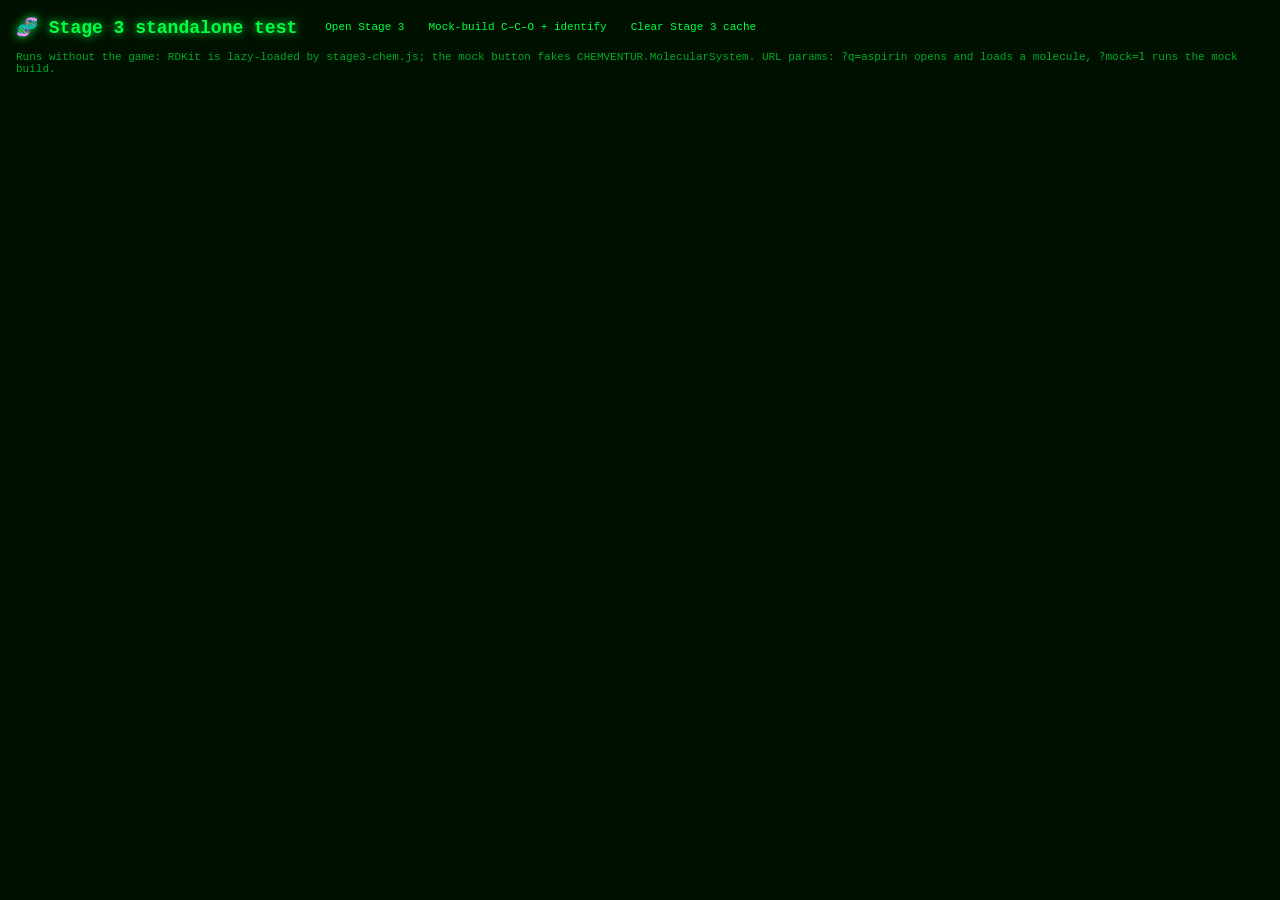
<file: stage3-test.html>
<!DOCTYPE html>
<html lang="en">
<head>
  <meta charset="utf-8">
  <meta name="viewport" content="width=device-width, initial-scale=1.0">
  <title>🧬 ChemVentur Stage 3 · standalone test</title>
  <link rel="stylesheet" href="css/stage3.css">
  <style>
    body { margin: 0; min-height: 100vh; background: #001100; color: #00ff41; font-family: "Courier New", monospace; }
    .t-bar { padding: 16px; display: flex; flex-wrap: wrap; gap: 8px; align-items: center; }
    .t-bar h1 { font-size: 18px; margin: 0 12px 0 0; text-shadow: 0 0 10px #00ff41; }
    .t-bar p { width: 100%; margin: 4px 0 0; font-size: 11px; color: #00aa2a; }
  </style>
</head>
<body>
  <div class="t-bar">
    <h1>🧬 Stage 3 standalone test</h1>
    <button type="button" class="s3-btn" id="t-open">Open Stage 3</button>
    <button type="button" class="s3-btn" id="t-mock">Mock-build C–C–O + identify</button>
    <button type="button" class="s3-btn" id="t-clear">Clear Stage 3 cache</button>
    <p>Runs without the game: RDKit is lazy-loaded by stage3-chem.js; the mock button fakes CHEMVENTUR.MolecularSystem.
       URL params: <code>?q=aspirin</code> opens and loads a molecule, <code>?mock=1</code> runs the mock build.</p>
  </div>

  <script src="js/stage3-chem.js"></script>
  <script src="js/stage3-viewer.js"></script>
  <script>
    (function () {
      var CV = window.CHEMVENTUR;

      // Minimal stand-ins for the game objects Stage 3 reads (shapes match molecular.js / particles.js)
      function mockBuildEthanol() {
        var C1 = { p: 6, n: 6, e: 6, x: 400, y: 300, bonds: [] };
        var C2 = { p: 6, n: 6, e: 6, x: 450, y: 300, bonds: [] };
        var O  = { p: 8, n: 8, e: 8, x: 475, y: 257, bonds: [] };
        var stray = { p: 1, n: 0, e: 1, x: 100, y: 100, bonds: [] };          // unbonded, ignored
        var b1 = { atom1: C1, atom2: C2, type: 'SINGLE' };
        var b2 = { atom1: C2, atom2: O,  type: 'SINGLE' };
        CV.Game = { ship: { x: 420, y: 320 }, atoms: [C1, C2, O, stray] };
        CV.MolecularSystem = { bonds: [b1, b2] };
      }

      document.getElementById('t-open').addEventListener('click', function () { CV.Stage3.toggle(); });
      document.getElementById('t-mock').addEventListener('click', function () { mockBuildEthanol(); CV.Stage3.whatDidIBuild(); });
      document.getElementById('t-clear').addEventListener('click', function () { CV.Stage3Chem.Cache.clear(); });

      var params = new URLSearchParams(location.search);
      if (params.get('mock')) { mockBuildEthanol(); CV.Stage3.whatDidIBuild(); }
      else if (params.get('q')) CV.Stage3.open(params.get('q'));

      window.__stage3MockBuild = mockBuildEthanol; // used by tests/stage3-headless.js
    })();
  </script>
</body>
</html>
</file>
<file: css/stage3.css>
/* ============================================
   🧬 CHEMVENTUR STAGE 3 - 3D MOLECULE PANEL
   NEW file. Uses the v118 theme variables from css/main.css when present,
   with fallbacks so the panel also looks right standalone.
   ============================================ */

.stage3-panel {
  --s3-green: var(--neon-green, #00ff41);
  --s3-green-dim: var(--neon-green-dim, #00aa2a);
  --s3-cyan: var(--color-ebeam, #00ffff);
  --s3-warn: var(--color-warning, #ffaa00);
  --s3-danger: var(--color-danger, #ff0044);
  --s3-bg: var(--bg-primary, #001100);
  --s3-bg2: var(--bg-input, #002200);
  --s3-font: var(--font-main, "Courier New", monospace);

  display: none;
  position: fixed;
  inset: 3vh 3vw;
  z-index: 2000;
  flex-direction: column;
  background: linear-gradient(135deg, var(--s3-bg), var(--s3-bg2));
  border: 3px solid var(--s3-green);
  border-radius: 10px;
  box-shadow: 0 0 25px rgba(0, 255, 65, 0.35), inset 0 0 40px rgba(0, 255, 65, 0.05);
  color: var(--s3-green);
  font-family: var(--s3-font);
  font-size: 12px;
  overflow: hidden;
  box-sizing: border-box;
}
.stage3-panel.visible { display: flex; }
.stage3-panel *, .stage3-panel *::before, .stage3-panel *::after { box-sizing: border-box; }

/* ---------- header ---------- */
.s3-header {
  display: flex;
  align-items: center;
  gap: 12px;
  padding: 8px 12px;
  border-bottom: 2px solid var(--s3-green-dim);
  background: rgba(0, 255, 65, 0.06);
}
.s3-title {
  margin: 0;
  font-size: 16px;
  letter-spacing: 1px;
  text-shadow: 0 0 10px var(--s3-green);
}
.s3-sub { color: var(--s3-cyan); font-size: 10px; opacity: 0.8; flex: 1; }

/* ---------- layout ---------- */
.s3-body { display: flex; flex: 1; min-height: 0; }
.s3-stage {
  position: relative;
  flex: 1 1 62%;
  min-width: 0;
  min-height: 0;
  border-right: 2px solid var(--s3-green-dim);
  background: #000a03;
}
.s3-viewer { position: absolute; inset: 0; }
.s3-side {
  flex: 0 0 340px;
  max-width: 380px;
  overflow-y: auto;
  padding: 10px;
  display: flex;
  flex-direction: column;
  gap: 8px;
}

/* ---------- overlay + badge ---------- */
.s3-overlay {
  position: absolute;
  inset: 0;
  display: flex;
  align-items: center;
  justify-content: center;
  text-align: center;
  padding: 20px;
  background: rgba(0, 10, 3, 0.55);
  color: var(--s3-cyan);
  font-size: 14px;
  text-shadow: 0 0 8px var(--s3-cyan);
  pointer-events: none;
  z-index: 2;
}
.s3-overlay[hidden] { display: none; }
.s3-badge {
  position: absolute;
  left: 10px;
  bottom: 10px;
  z-index: 3;
  padding: 3px 8px;
  border: 1px solid currentColor;
  border-radius: 4px;
  background: rgba(0, 0, 0, 0.6);
  font-size: 10px;
  pointer-events: none;
}
.s3-badge:empty { display: none; }
.s3-badge-3d { color: var(--s3-green); }
.s3-badge-2d { color: var(--s3-warn); }

/* ---------- controls ---------- */
.s3-btn {
  background: var(--s3-bg2);
  color: var(--s3-green);
  border: 2px solid var(--s3-green);
  border-radius: 4px;
  padding: 5px 8px;
  font-family: var(--s3-font);
  font-size: 11px;
  cursor: pointer;
  transition: background 0.15s ease, color 0.15s ease, box-shadow 0.15s ease;
}
.s3-btn:hover:not(:disabled), .s3-btn.active {
  background: var(--s3-green);
  color: var(--s3-bg);
  box-shadow: 0 0 12px var(--s3-green);
}
.s3-btn:disabled { opacity: 0.4; cursor: not-allowed; }
.s3-close { margin-left: auto; border-color: var(--s3-danger); color: var(--s3-danger); }
.s3-close:hover { background: var(--s3-danger) !important; color: #000 !important; box-shadow: 0 0 12px var(--s3-danger) !important; }
.s3-build { border-color: var(--s3-cyan); color: var(--s3-cyan); }
.s3-build:hover:not(:disabled) { background: var(--s3-cyan); box-shadow: 0 0 12px var(--s3-cyan); }

.s3-search { display: flex; gap: 5px; }
.s3-select, .s3-input {
  background: #001100;
  color: var(--s3-cyan);
  border: 2px solid var(--s3-cyan);
  border-radius: 5px;
  font-family: var(--s3-font);
  font-size: 11px;
  padding: 6px;
}
.s3-input { flex: 1; min-width: 0; }
.s3-input:focus, .s3-select:focus { outline: none; box-shadow: 0 0 10px var(--s3-cyan); }

.s3-quick { display: flex; flex-wrap: wrap; gap: 4px; }
.s3-chip { font-size: 10px; padding: 3px 6px; }
.s3-row { display: flex; flex-wrap: wrap; gap: 5px; }
.s3-row .s3-btn { flex: 1 1 auto; }

/* ---------- info ---------- */
.s3-info {
  display: grid;
  grid-template-columns: max-content 1fr;
  gap: 3px 10px;
  margin: 0;
  padding: 8px;
  border: 1px solid var(--s3-green-dim);
  border-radius: 6px;
  background: rgba(0, 0, 0, 0.35);
}
.s3-info dt { color: var(--s3-green-dim); }
.s3-info dd { margin: 0; color: #d8ffe0; word-break: break-all; }
.s3-info a { color: var(--s3-cyan); }

.s3-depict { border: 1px solid var(--s3-green-dim); border-radius: 6px; padding: 6px; background: #ffffff; }
.s3-depict[hidden] { display: none; }
.s3-depict .s3-label { color: #004d14; font-size: 10px; margin-bottom: 4px; }
.s3-depict-img { display: block; width: 100%; height: auto; max-height: 200px; object-fit: contain; }

.s3-notes { margin: 0; padding-left: 16px; color: var(--s3-warn); font-size: 10px; }
.s3-notes:empty { display: none; }

.s3-status { min-height: 1.4em; font-size: 11px; }
.s3-status.s3-ok { color: var(--s3-green); }
.s3-status.s3-warn { color: var(--s3-warn); }
.s3-status.s3-error { color: var(--s3-danger); }
.s3-status.s3-info { color: var(--s3-cyan); }

/* ---------- phones ---------- */
@media (max-width: 760px) {
  .stage3-panel { inset: 0; border-radius: 0; border-width: 2px; }
  .s3-sub { display: none; }
  .s3-body { flex-direction: column; }
  .s3-stage { flex: 0 0 45vh; border-right: none; border-bottom: 2px solid var(--s3-green-dim); }
  .s3-side { flex: 1 1 auto; max-width: none; }
  .s3-btn { padding: 8px 10px; font-size: 12px; } /* real touch targets */
  .s3-chip { padding: 6px 8px; }
}

/* ---------- beside the game's left panel (set by _fitBesideLeftPanel) ---------- */
/* The game's #left-panel (z-index 10) stays visible and clickable to the left. */
.stage3-panel.s3-beside-panel { right: 1.5vw; top: 1.5vh; bottom: 1.5vh; }
</file>
